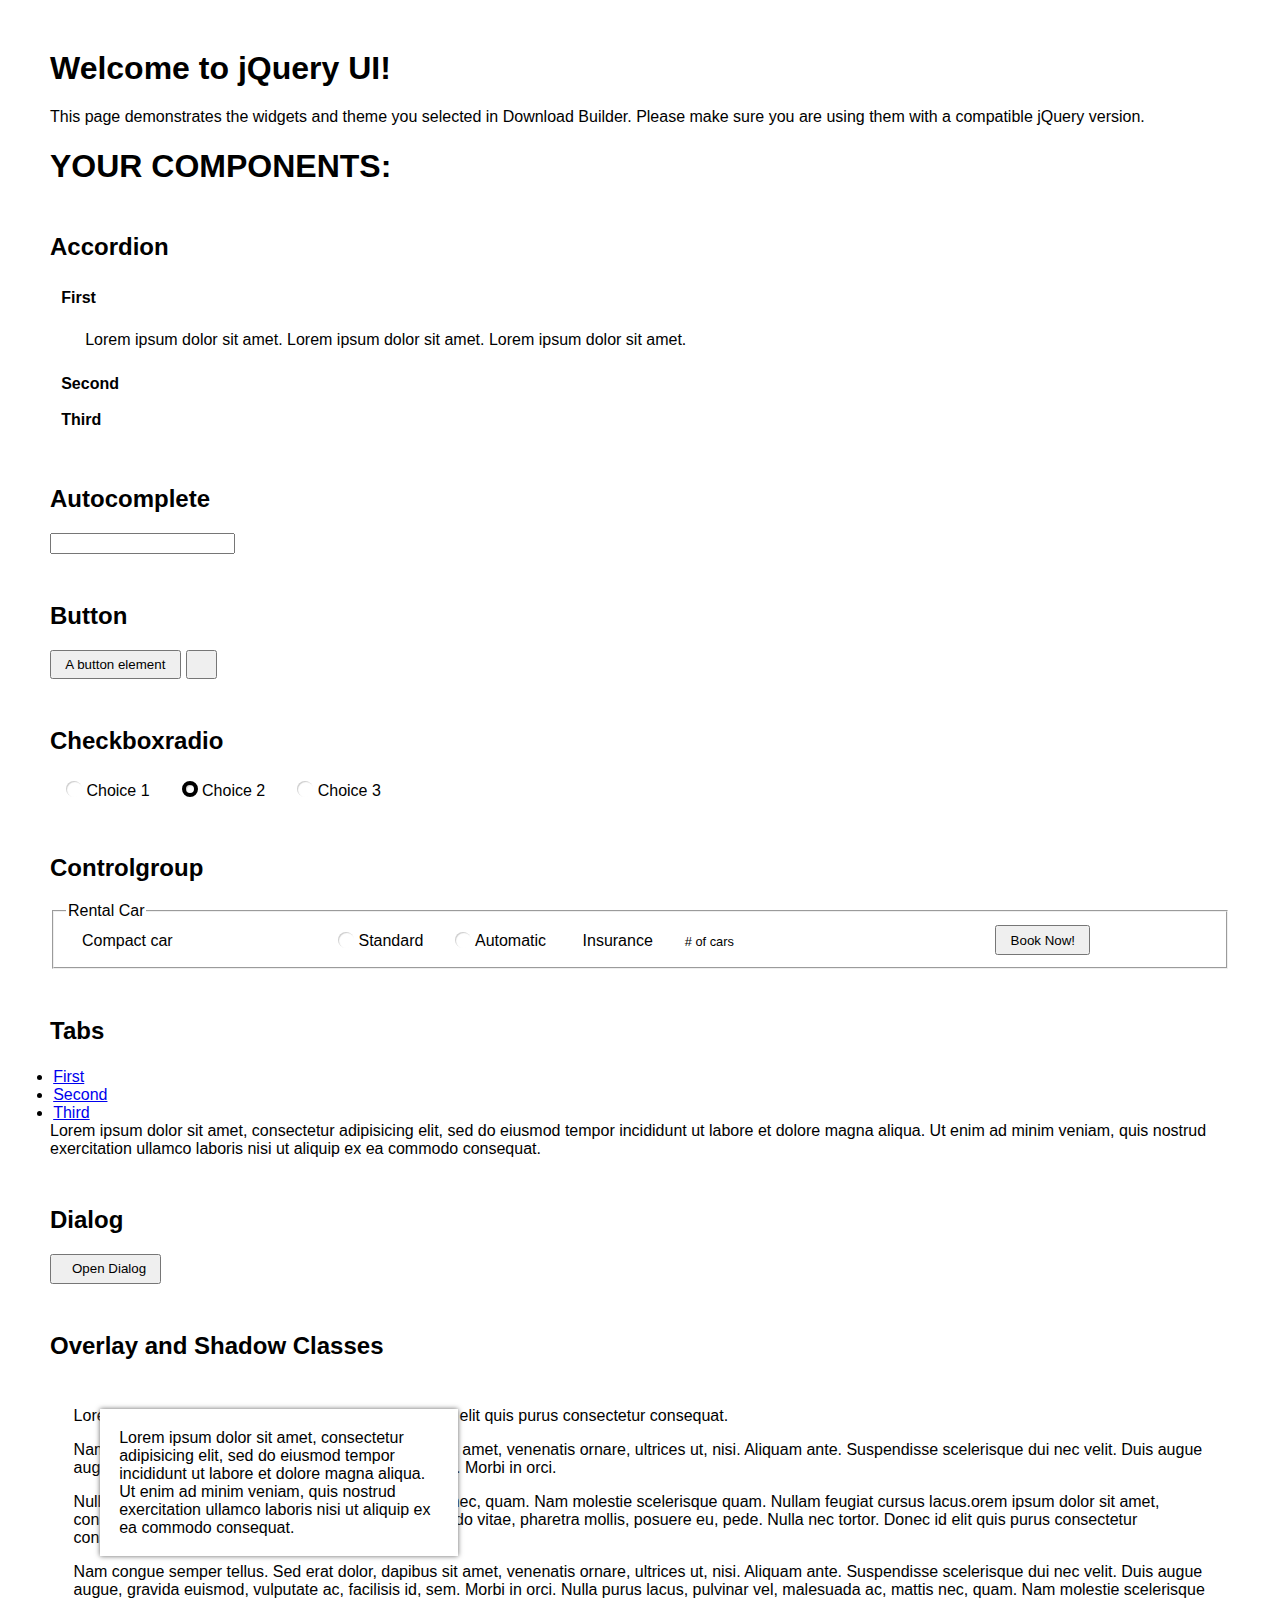
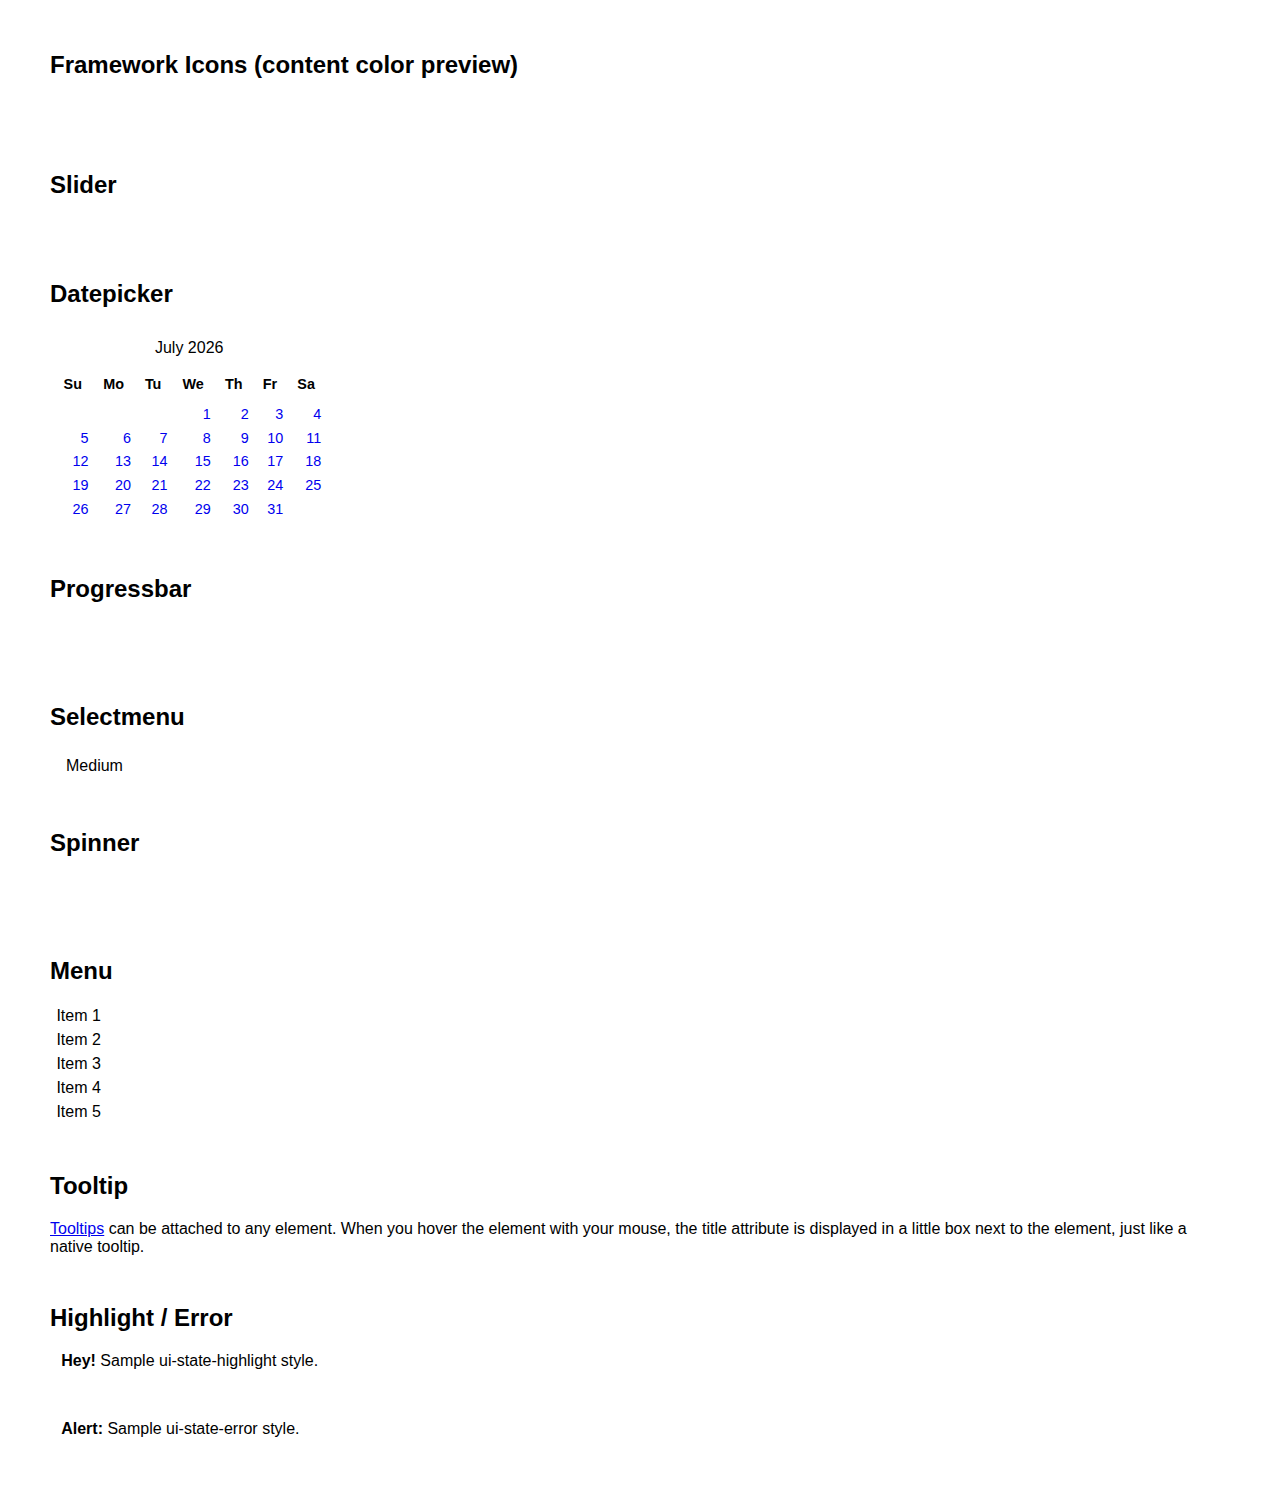
<file: vendors/jquery-ui-1.13.2/index.html>
<!doctype html>
<html lang="us">
<head>
	<meta charset="utf-8">
	<title>jQuery UI Example Page</title>
	<link href="jquery-ui.css" rel="stylesheet">
	<style>
	body{
		font-family: "Trebuchet MS", sans-serif;
		margin: 50px;
	}
	.demoHeaders {
		margin-top: 2em;
	}
	#dialog-link {
		padding: .4em 1em .4em 20px;
		text-decoration: none;
		position: relative;
	}
	#dialog-link span.ui-icon {
		margin: 0 5px 0 0;
		position: absolute;
		left: .2em;
		top: 50%;
		margin-top: -8px;
	}
	#icons {
		margin: 0;
		padding: 0;
	}
	#icons li {
		margin: 2px;
		position: relative;
		padding: 4px 0;
		cursor: pointer;
		float: left;
		list-style: none;
	}
	#icons span.ui-icon {
		float: left;
		margin: 0 4px;
	}
	.fakewindowcontain .ui-widget-overlay {
		position: absolute;
	}
	select {
		width: 200px;
	}
	</style>
</head>
<body>

<h1>Welcome to jQuery UI!</h1>

<div class="ui-widget">
	<p>This page demonstrates the widgets and theme you selected in Download Builder. Please make sure you are using them with a compatible jQuery version.</p>
</div>

<h1>YOUR COMPONENTS:</h1>

<!-- Accordion -->
<h2 class="demoHeaders">Accordion</h2>
<div id="accordion">
	<h3>First</h3>
	<div>Lorem ipsum dolor sit amet. Lorem ipsum dolor sit amet. Lorem ipsum dolor sit amet.</div>
	<h3>Second</h3>
	<div>Phasellus mattis tincidunt nibh.</div>
	<h3>Third</h3>
	<div>Nam dui erat, auctor a, dignissim quis.</div>
</div>

<!-- Autocomplete -->
<h2 class="demoHeaders">Autocomplete</h2>
<div>
	<input id="autocomplete" title="type &quot;a&quot;">
</div>

<!-- Button -->
<h2 class="demoHeaders">Button</h2>
<button id="button">A button element</button>
<button id="button-icon">An icon-only button</button>

<!-- Checkboxradio -->
<h2 class="demoHeaders">Checkboxradio</h2>
<form style="margin-top: 1em;">
	<div id="radioset">
		<input type="radio" id="radio1" name="radio"><label for="radio1">Choice 1</label>
		<input type="radio" id="radio2" name="radio" checked="checked"><label for="radio2">Choice 2</label>
		<input type="radio" id="radio3" name="radio"><label for="radio3">Choice 3</label>
	</div>
</form>

<!-- Controlgroup -->
<h2 class="demoHeaders">Controlgroup</h2>
<fieldset>
	<legend>Rental Car</legend>
	<div id="controlgroup">
		<select id="car-type">
			<option>Compact car</option>
			<option>Midsize car</option>
			<option>Full size car</option>
			<option>SUV</option>
			<option>Luxury</option>
			<option>Truck</option>
			<option>Van</option>
		</select>
		<label for="transmission-standard">Standard</label>
		<input type="radio" name="transmission" id="transmission-standard">
		<label for="transmission-automatic">Automatic</label>
		<input type="radio" name="transmission" id="transmission-automatic">
		<label for="insurance">Insurance</label>
		<input type="checkbox" name="insurance" id="insurance">
		<label for="horizontal-spinner" class="ui-controlgroup-label"># of cars</label>
		<input id="horizontal-spinner" class="ui-spinner-input">
		<button>Book Now!</button>
	</div>
</fieldset>

<!-- Tabs -->
<h2 class="demoHeaders">Tabs</h2>
<div id="tabs">
	<ul>
		<li><a href="#tabs-1">First</a></li>
		<li><a href="#tabs-2">Second</a></li>
		<li><a href="#tabs-3">Third</a></li>
	</ul>
	<div id="tabs-1">Lorem ipsum dolor sit amet, consectetur adipisicing elit, sed do eiusmod tempor incididunt ut labore et dolore magna aliqua. Ut enim ad minim veniam, quis nostrud exercitation ullamco laboris nisi ut aliquip ex ea commodo consequat.</div>
	<div id="tabs-2">Phasellus mattis tincidunt nibh. Cras orci urna, blandit id, pretium vel, aliquet ornare, felis. Maecenas scelerisque sem non nisl. Fusce sed lorem in enim dictum bibendum.</div>
	<div id="tabs-3">Nam dui erat, auctor a, dignissim quis, sollicitudin eu, felis. Pellentesque nisi urna, interdum eget, sagittis et, consequat vestibulum, lacus. Mauris porttitor ullamcorper augue.</div>
</div>

<h2 class="demoHeaders">Dialog</h2>
<p>
	<button id="dialog-link" class="ui-button ui-corner-all ui-widget">
		<span class="ui-icon ui-icon-newwin"></span>Open Dialog
	</button>
</p>

<h2 class="demoHeaders">Overlay and Shadow Classes</h2>
<div style="position: relative; width: 96%; height: 200px; padding:1% 2%; overflow:hidden;" class="fakewindowcontain">
	<p>Lorem ipsum dolor sit amet,  Nulla nec tortor. Donec id elit quis purus consectetur consequat. </p><p>Nam congue semper tellus. Sed erat dolor, dapibus sit amet, venenatis ornare, ultrices ut, nisi. Aliquam ante. Suspendisse scelerisque dui nec velit. Duis augue augue, gravida euismod, vulputate ac, facilisis id, sem. Morbi in orci. </p><p>Nulla purus lacus, pulvinar vel, malesuada ac, mattis nec, quam. Nam molestie scelerisque quam. Nullam feugiat cursus lacus.orem ipsum dolor sit amet, consectetur adipiscing elit. Donec libero risus, commodo vitae, pharetra mollis, posuere eu, pede. Nulla nec tortor. Donec id elit quis purus consectetur consequat. </p><p>Nam congue semper tellus. Sed erat dolor, dapibus sit amet, venenatis ornare, ultrices ut, nisi. Aliquam ante. Suspendisse scelerisque dui nec velit. Duis augue augue, gravida euismod, vulputate ac, facilisis id, sem. Morbi in orci. Nulla purus lacus, pulvinar vel, malesuada ac, mattis nec, quam. Nam molestie scelerisque quam. </p><p>Nullam feugiat cursus lacus.orem ipsum dolor sit amet, consectetur adipiscing elit. Donec libero risus, commodo vitae, pharetra mollis, posuere eu, pede. Nulla nec tortor. Donec id elit quis purus consectetur consequat. Nam congue semper tellus. Sed erat dolor, dapibus sit amet, venenatis ornare, ultrices ut, nisi. Aliquam ante. </p><p>Suspendisse scelerisque dui nec velit. Duis augue augue, gravida euismod, vulputate ac, facilisis id, sem. Morbi in orci. Nulla purus lacus, pulvinar vel, malesuada ac, mattis nec, quam. Nam molestie scelerisque quam. Nullam feugiat cursus lacus.orem ipsum dolor sit amet, consectetur adipiscing elit. Donec libero risus, commodo vitae, pharetra mollis, posuere eu, pede. Nulla nec tortor. Donec id elit quis purus consectetur consequat. Nam congue semper tellus. Sed erat dolor, dapibus sit amet, venenatis ornare, ultrices ut, nisi. </p>

	<!-- ui-dialog -->
	<div class="ui-widget-overlay ui-front"></div>
	<div style="position: absolute; width: 320px; left: 50px; top: 30px; padding: 1.2em" class="ui-widget ui-front ui-widget-content ui-corner-all ui-widget-shadow">
		Lorem ipsum dolor sit amet, consectetur adipisicing elit, sed do eiusmod tempor incididunt ut labore et dolore magna aliqua. Ut enim ad minim veniam, quis nostrud exercitation ullamco laboris nisi ut aliquip ex ea commodo consequat.
	</div>

</div>

<!-- ui-dialog -->
<div id="dialog" title="Dialog Title">
	<p>Lorem ipsum dolor sit amet, consectetur adipisicing elit, sed do eiusmod tempor incididunt ut labore et dolore magna aliqua. Ut enim ad minim veniam, quis nostrud exercitation ullamco laboris nisi ut aliquip ex ea commodo consequat.</p>
</div>


<h2 class="demoHeaders">Framework Icons (content color preview)</h2>
<ul id="icons" class="ui-widget ui-helper-clearfix">
	<li class="ui-state-default ui-corner-all" title=".ui-icon-caret-1-n"><span class="ui-icon ui-icon-caret-1-n"></span></li>
	<li class="ui-state-default ui-corner-all" title=".ui-icon-caret-1-ne"><span class="ui-icon ui-icon-caret-1-ne"></span></li>
	<li class="ui-state-default ui-corner-all" title=".ui-icon-caret-1-e"><span class="ui-icon ui-icon-caret-1-e"></span></li>
	<li class="ui-state-default ui-corner-all" title=".ui-icon-caret-1-se"><span class="ui-icon ui-icon-caret-1-se"></span></li>
	<li class="ui-state-default ui-corner-all" title=".ui-icon-caret-1-s"><span class="ui-icon ui-icon-caret-1-s"></span></li>
	<li class="ui-state-default ui-corner-all" title=".ui-icon-caret-1-sw"><span class="ui-icon ui-icon-caret-1-sw"></span></li>
	<li class="ui-state-default ui-corner-all" title=".ui-icon-caret-1-w"><span class="ui-icon ui-icon-caret-1-w"></span></li>
	<li class="ui-state-default ui-corner-all" title=".ui-icon-caret-1-nw"><span class="ui-icon ui-icon-caret-1-nw"></span></li>
	<li class="ui-state-default ui-corner-all" title=".ui-icon-caret-2-n-s"><span class="ui-icon ui-icon-caret-2-n-s"></span></li>
	<li class="ui-state-default ui-corner-all" title=".ui-icon-caret-2-e-w"><span class="ui-icon ui-icon-caret-2-e-w"></span></li>
	<li class="ui-state-default ui-corner-all" title=".ui-icon-triangle-1-n"><span class="ui-icon ui-icon-triangle-1-n"></span></li>
	<li class="ui-state-default ui-corner-all" title=".ui-icon-triangle-1-ne"><span class="ui-icon ui-icon-triangle-1-ne"></span></li>
	<li class="ui-state-default ui-corner-all" title=".ui-icon-triangle-1-e"><span class="ui-icon ui-icon-triangle-1-e"></span></li>
	<li class="ui-state-default ui-corner-all" title=".ui-icon-triangle-1-se"><span class="ui-icon ui-icon-triangle-1-se"></span></li>
	<li class="ui-state-default ui-corner-all" title=".ui-icon-triangle-1-s"><span class="ui-icon ui-icon-triangle-1-s"></span></li>
	<li class="ui-state-default ui-corner-all" title=".ui-icon-triangle-1-sw"><span class="ui-icon ui-icon-triangle-1-sw"></span></li>
	<li class="ui-state-default ui-corner-all" title=".ui-icon-triangle-1-w"><span class="ui-icon ui-icon-triangle-1-w"></span></li>
	<li class="ui-state-default ui-corner-all" title=".ui-icon-triangle-1-nw"><span class="ui-icon ui-icon-triangle-1-nw"></span></li>
	<li class="ui-state-default ui-corner-all" title=".ui-icon-triangle-2-n-s"><span class="ui-icon ui-icon-triangle-2-n-s"></span></li>
	<li class="ui-state-default ui-corner-all" title=".ui-icon-triangle-2-e-w"><span class="ui-icon ui-icon-triangle-2-e-w"></span></li>
	<li class="ui-state-default ui-corner-all" title=".ui-icon-arrow-1-n"><span class="ui-icon ui-icon-arrow-1-n"></span></li>
	<li class="ui-state-default ui-corner-all" title=".ui-icon-arrow-1-ne"><span class="ui-icon ui-icon-arrow-1-ne"></span></li>
	<li class="ui-state-default ui-corner-all" title=".ui-icon-arrow-1-e"><span class="ui-icon ui-icon-arrow-1-e"></span></li>
	<li class="ui-state-default ui-corner-all" title=".ui-icon-arrow-1-se"><span class="ui-icon ui-icon-arrow-1-se"></span></li>
	<li class="ui-state-default ui-corner-all" title=".ui-icon-arrow-1-s"><span class="ui-icon ui-icon-arrow-1-s"></span></li>
	<li class="ui-state-default ui-corner-all" title=".ui-icon-arrow-1-sw"><span class="ui-icon ui-icon-arrow-1-sw"></span></li>
	<li class="ui-state-default ui-corner-all" title=".ui-icon-arrow-1-w"><span class="ui-icon ui-icon-arrow-1-w"></span></li>
	<li class="ui-state-default ui-corner-all" title=".ui-icon-arrow-1-nw"><span class="ui-icon ui-icon-arrow-1-nw"></span></li>
	<li class="ui-state-default ui-corner-all" title=".ui-icon-arrow-2-n-s"><span class="ui-icon ui-icon-arrow-2-n-s"></span></li>
	<li class="ui-state-default ui-corner-all" title=".ui-icon-arrow-2-ne-sw"><span class="ui-icon ui-icon-arrow-2-ne-sw"></span></li>
	<li class="ui-state-default ui-corner-all" title=".ui-icon-arrow-2-e-w"><span class="ui-icon ui-icon-arrow-2-e-w"></span></li>
	<li class="ui-state-default ui-corner-all" title=".ui-icon-arrow-2-se-nw"><span class="ui-icon ui-icon-arrow-2-se-nw"></span></li>
	<li class="ui-state-default ui-corner-all" title=".ui-icon-arrowstop-1-n"><span class="ui-icon ui-icon-arrowstop-1-n"></span></li>
	<li class="ui-state-default ui-corner-all" title=".ui-icon-arrowstop-1-e"><span class="ui-icon ui-icon-arrowstop-1-e"></span></li>
	<li class="ui-state-default ui-corner-all" title=".ui-icon-arrowstop-1-s"><span class="ui-icon ui-icon-arrowstop-1-s"></span></li>
	<li class="ui-state-default ui-corner-all" title=".ui-icon-arrowstop-1-w"><span class="ui-icon ui-icon-arrowstop-1-w"></span></li>
	<li class="ui-state-default ui-corner-all" title=".ui-icon-arrowthick-1-n"><span class="ui-icon ui-icon-arrowthick-1-n"></span></li>
	<li class="ui-state-default ui-corner-all" title=".ui-icon-arrowthick-1-ne"><span class="ui-icon ui-icon-arrowthick-1-ne"></span></li>
	<li class="ui-state-default ui-corner-all" title=".ui-icon-arrowthick-1-e"><span class="ui-icon ui-icon-arrowthick-1-e"></span></li>
	<li class="ui-state-default ui-corner-all" title=".ui-icon-arrowthick-1-se"><span class="ui-icon ui-icon-arrowthick-1-se"></span></li>
	<li class="ui-state-default ui-corner-all" title=".ui-icon-arrowthick-1-s"><span class="ui-icon ui-icon-arrowthick-1-s"></span></li>
	<li class="ui-state-default ui-corner-all" title=".ui-icon-arrowthick-1-sw"><span class="ui-icon ui-icon-arrowthick-1-sw"></span></li>
	<li class="ui-state-default ui-corner-all" title=".ui-icon-arrowthick-1-w"><span class="ui-icon ui-icon-arrowthick-1-w"></span></li>
	<li class="ui-state-default ui-corner-all" title=".ui-icon-arrowthick-1-nw"><span class="ui-icon ui-icon-arrowthick-1-nw"></span></li>
	<li class="ui-state-default ui-corner-all" title=".ui-icon-arrowthick-2-n-s"><span class="ui-icon ui-icon-arrowthick-2-n-s"></span></li>
	<li class="ui-state-default ui-corner-all" title=".ui-icon-arrowthick-2-ne-sw"><span class="ui-icon ui-icon-arrowthick-2-ne-sw"></span></li>
	<li class="ui-state-default ui-corner-all" title=".ui-icon-arrowthick-2-e-w"><span class="ui-icon ui-icon-arrowthick-2-e-w"></span></li>
	<li class="ui-state-default ui-corner-all" title=".ui-icon-arrowthick-2-se-nw"><span class="ui-icon ui-icon-arrowthick-2-se-nw"></span></li>
	<li class="ui-state-default ui-corner-all" title=".ui-icon-arrowthickstop-1-n"><span class="ui-icon ui-icon-arrowthickstop-1-n"></span></li>
	<li class="ui-state-default ui-corner-all" title=".ui-icon-arrowthickstop-1-e"><span class="ui-icon ui-icon-arrowthickstop-1-e"></span></li>
	<li class="ui-state-default ui-corner-all" title=".ui-icon-arrowthickstop-1-s"><span class="ui-icon ui-icon-arrowthickstop-1-s"></span></li>
	<li class="ui-state-default ui-corner-all" title=".ui-icon-arrowthickstop-1-w"><span class="ui-icon ui-icon-arrowthickstop-1-w"></span></li>
	<li class="ui-state-default ui-corner-all" title=".ui-icon-arrowreturnthick-1-w"><span class="ui-icon ui-icon-arrowreturnthick-1-w"></span></li>
	<li class="ui-state-default ui-corner-all" title=".ui-icon-arrowreturnthick-1-n"><span class="ui-icon ui-icon-arrowreturnthick-1-n"></span></li>
	<li class="ui-state-default ui-corner-all" title=".ui-icon-arrowreturnthick-1-e"><span class="ui-icon ui-icon-arrowreturnthick-1-e"></span></li>
	<li class="ui-state-default ui-corner-all" title=".ui-icon-arrowreturnthick-1-s"><span class="ui-icon ui-icon-arrowreturnthick-1-s"></span></li>
	<li class="ui-state-default ui-corner-all" title=".ui-icon-arrowreturn-1-w"><span class="ui-icon ui-icon-arrowreturn-1-w"></span></li>
	<li class="ui-state-default ui-corner-all" title=".ui-icon-arrowreturn-1-n"><span class="ui-icon ui-icon-arrowreturn-1-n"></span></li>
	<li class="ui-state-default ui-corner-all" title=".ui-icon-arrowreturn-1-e"><span class="ui-icon ui-icon-arrowreturn-1-e"></span></li>
	<li class="ui-state-default ui-corner-all" title=".ui-icon-arrowreturn-1-s"><span class="ui-icon ui-icon-arrowreturn-1-s"></span></li>
	<li class="ui-state-default ui-corner-all" title=".ui-icon-arrowrefresh-1-w"><span class="ui-icon ui-icon-arrowrefresh-1-w"></span></li>
	<li class="ui-state-default ui-corner-all" title=".ui-icon-arrowrefresh-1-n"><span class="ui-icon ui-icon-arrowrefresh-1-n"></span></li>
	<li class="ui-state-default ui-corner-all" title=".ui-icon-arrowrefresh-1-e"><span class="ui-icon ui-icon-arrowrefresh-1-e"></span></li>
	<li class="ui-state-default ui-corner-all" title=".ui-icon-arrowrefresh-1-s"><span class="ui-icon ui-icon-arrowrefresh-1-s"></span></li>
	<li class="ui-state-default ui-corner-all" title=".ui-icon-arrow-4"><span class="ui-icon ui-icon-arrow-4"></span></li>
	<li class="ui-state-default ui-corner-all" title=".ui-icon-arrow-4-diag"><span class="ui-icon ui-icon-arrow-4-diag"></span></li>
	<li class="ui-state-default ui-corner-all" title=".ui-icon-extlink"><span class="ui-icon ui-icon-extlink"></span></li>
	<li class="ui-state-default ui-corner-all" title=".ui-icon-newwin"><span class="ui-icon ui-icon-newwin"></span></li>
	<li class="ui-state-default ui-corner-all" title=".ui-icon-refresh"><span class="ui-icon ui-icon-refresh"></span></li>
	<li class="ui-state-default ui-corner-all" title=".ui-icon-shuffle"><span class="ui-icon ui-icon-shuffle"></span></li>
	<li class="ui-state-default ui-corner-all" title=".ui-icon-transfer-e-w"><span class="ui-icon ui-icon-transfer-e-w"></span></li>
	<li class="ui-state-default ui-corner-all" title=".ui-icon-transferthick-e-w"><span class="ui-icon ui-icon-transferthick-e-w"></span></li>
	<li class="ui-state-default ui-corner-all" title=".ui-icon-folder-collapsed"><span class="ui-icon ui-icon-folder-collapsed"></span></li>
	<li class="ui-state-default ui-corner-all" title=".ui-icon-folder-open"><span class="ui-icon ui-icon-folder-open"></span></li>
	<li class="ui-state-default ui-corner-all" title=".ui-icon-document"><span class="ui-icon ui-icon-document"></span></li>
	<li class="ui-state-default ui-corner-all" title=".ui-icon-document-b"><span class="ui-icon ui-icon-document-b"></span></li>
	<li class="ui-state-default ui-corner-all" title=".ui-icon-note"><span class="ui-icon ui-icon-note"></span></li>
	<li class="ui-state-default ui-corner-all" title=".ui-icon-mail-closed"><span class="ui-icon ui-icon-mail-closed"></span></li>
	<li class="ui-state-default ui-corner-all" title=".ui-icon-mail-open"><span class="ui-icon ui-icon-mail-open"></span></li>
	<li class="ui-state-default ui-corner-all" title=".ui-icon-suitcase"><span class="ui-icon ui-icon-suitcase"></span></li>
	<li class="ui-state-default ui-corner-all" title=".ui-icon-comment"><span class="ui-icon ui-icon-comment"></span></li>
	<li class="ui-state-default ui-corner-all" title=".ui-icon-person"><span class="ui-icon ui-icon-person"></span></li>
	<li class="ui-state-default ui-corner-all" title=".ui-icon-print"><span class="ui-icon ui-icon-print"></span></li>
	<li class="ui-state-default ui-corner-all" title=".ui-icon-trash"><span class="ui-icon ui-icon-trash"></span></li>
	<li class="ui-state-default ui-corner-all" title=".ui-icon-locked"><span class="ui-icon ui-icon-locked"></span></li>
	<li class="ui-state-default ui-corner-all" title=".ui-icon-unlocked"><span class="ui-icon ui-icon-unlocked"></span></li>
	<li class="ui-state-default ui-corner-all" title=".ui-icon-bookmark"><span class="ui-icon ui-icon-bookmark"></span></li>
	<li class="ui-state-default ui-corner-all" title=".ui-icon-tag"><span class="ui-icon ui-icon-tag"></span></li>
	<li class="ui-state-default ui-corner-all" title=".ui-icon-home"><span class="ui-icon ui-icon-home"></span></li>
	<li class="ui-state-default ui-corner-all" title=".ui-icon-flag"><span class="ui-icon ui-icon-flag"></span></li>
	<li class="ui-state-default ui-corner-all" title=".ui-icon-calculator"><span class="ui-icon ui-icon-calculator"></span></li>
	<li class="ui-state-default ui-corner-all" title=".ui-icon-cart"><span class="ui-icon ui-icon-cart"></span></li>
	<li class="ui-state-default ui-corner-all" title=".ui-icon-pencil"><span class="ui-icon ui-icon-pencil"></span></li>
	<li class="ui-state-default ui-corner-all" title=".ui-icon-clock"><span class="ui-icon ui-icon-clock"></span></li>
	<li class="ui-state-default ui-corner-all" title=".ui-icon-disk"><span class="ui-icon ui-icon-disk"></span></li>
	<li class="ui-state-default ui-corner-all" title=".ui-icon-calendar"><span class="ui-icon ui-icon-calendar"></span></li>
	<li class="ui-state-default ui-corner-all" title=".ui-icon-zoomin"><span class="ui-icon ui-icon-zoomin"></span></li>
	<li class="ui-state-default ui-corner-all" title=".ui-icon-zoomout"><span class="ui-icon ui-icon-zoomout"></span></li>
	<li class="ui-state-default ui-corner-all" title=".ui-icon-search"><span class="ui-icon ui-icon-search"></span></li>
	<li class="ui-state-default ui-corner-all" title=".ui-icon-wrench"><span class="ui-icon ui-icon-wrench"></span></li>
	<li class="ui-state-default ui-corner-all" title=".ui-icon-gear"><span class="ui-icon ui-icon-gear"></span></li>
	<li class="ui-state-default ui-corner-all" title=".ui-icon-heart"><span class="ui-icon ui-icon-heart"></span></li>
	<li class="ui-state-default ui-corner-all" title=".ui-icon-star"><span class="ui-icon ui-icon-star"></span></li>
	<li class="ui-state-default ui-corner-all" title=".ui-icon-link"><span class="ui-icon ui-icon-link"></span></li>
	<li class="ui-state-default ui-corner-all" title=".ui-icon-cancel"><span class="ui-icon ui-icon-cancel"></span></li>
	<li class="ui-state-default ui-corner-all" title=".ui-icon-plus"><span class="ui-icon ui-icon-plus"></span></li>
	<li class="ui-state-default ui-corner-all" title=".ui-icon-plusthick"><span class="ui-icon ui-icon-plusthick"></span></li>
	<li class="ui-state-default ui-corner-all" title=".ui-icon-minus"><span class="ui-icon ui-icon-minus"></span></li>
	<li class="ui-state-default ui-corner-all" title=".ui-icon-minusthick"><span class="ui-icon ui-icon-minusthick"></span></li>
	<li class="ui-state-default ui-corner-all" title=".ui-icon-close"><span class="ui-icon ui-icon-close"></span></li>
	<li class="ui-state-default ui-corner-all" title=".ui-icon-closethick"><span class="ui-icon ui-icon-closethick"></span></li>
	<li class="ui-state-default ui-corner-all" title=".ui-icon-key"><span class="ui-icon ui-icon-key"></span></li>
	<li class="ui-state-default ui-corner-all" title=".ui-icon-lightbulb"><span class="ui-icon ui-icon-lightbulb"></span></li>
	<li class="ui-state-default ui-corner-all" title=".ui-icon-scissors"><span class="ui-icon ui-icon-scissors"></span></li>
	<li class="ui-state-default ui-corner-all" title=".ui-icon-clipboard"><span class="ui-icon ui-icon-clipboard"></span></li>
	<li class="ui-state-default ui-corner-all" title=".ui-icon-copy"><span class="ui-icon ui-icon-copy"></span></li>
	<li class="ui-state-default ui-corner-all" title=".ui-icon-contact"><span class="ui-icon ui-icon-contact"></span></li>
	<li class="ui-state-default ui-corner-all" title=".ui-icon-image"><span class="ui-icon ui-icon-image"></span></li>
	<li class="ui-state-default ui-corner-all" title=".ui-icon-video"><span class="ui-icon ui-icon-video"></span></li>
	<li class="ui-state-default ui-corner-all" title=".ui-icon-script"><span class="ui-icon ui-icon-script"></span></li>
	<li class="ui-state-default ui-corner-all" title=".ui-icon-alert"><span class="ui-icon ui-icon-alert"></span></li>
	<li class="ui-state-default ui-corner-all" title=".ui-icon-info"><span class="ui-icon ui-icon-info"></span></li>
	<li class="ui-state-default ui-corner-all" title=".ui-icon-notice"><span class="ui-icon ui-icon-notice"></span></li>
	<li class="ui-state-default ui-corner-all" title=".ui-icon-help"><span class="ui-icon ui-icon-help"></span></li>
	<li class="ui-state-default ui-corner-all" title=".ui-icon-check"><span class="ui-icon ui-icon-check"></span></li>
	<li class="ui-state-default ui-corner-all" title=".ui-icon-bullet"><span class="ui-icon ui-icon-bullet"></span></li>
	<li class="ui-state-default ui-corner-all" title=".ui-icon-radio-off"><span class="ui-icon ui-icon-radio-off"></span></li>
	<li class="ui-state-default ui-corner-all" title=".ui-icon-radio-on"><span class="ui-icon ui-icon-radio-on"></span></li>
	<li class="ui-state-default ui-corner-all" title=".ui-icon-pin-w"><span class="ui-icon ui-icon-pin-w"></span></li>
	<li class="ui-state-default ui-corner-all" title=".ui-icon-pin-s"><span class="ui-icon ui-icon-pin-s"></span></li>
	<li class="ui-state-default ui-corner-all" title=".ui-icon-play"><span class="ui-icon ui-icon-play"></span></li>
	<li class="ui-state-default ui-corner-all" title=".ui-icon-pause"><span class="ui-icon ui-icon-pause"></span></li>
	<li class="ui-state-default ui-corner-all" title=".ui-icon-seek-next"><span class="ui-icon ui-icon-seek-next"></span></li>
	<li class="ui-state-default ui-corner-all" title=".ui-icon-seek-prev"><span class="ui-icon ui-icon-seek-prev"></span></li>
	<li class="ui-state-default ui-corner-all" title=".ui-icon-seek-end"><span class="ui-icon ui-icon-seek-end"></span></li>
	<li class="ui-state-default ui-corner-all" title=".ui-icon-seek-first"><span class="ui-icon ui-icon-seek-first"></span></li>
	<li class="ui-state-default ui-corner-all" title=".ui-icon-stop"><span class="ui-icon ui-icon-stop"></span></li>
	<li class="ui-state-default ui-corner-all" title=".ui-icon-eject"><span class="ui-icon ui-icon-eject"></span></li>
	<li class="ui-state-default ui-corner-all" title=".ui-icon-volume-off"><span class="ui-icon ui-icon-volume-off"></span></li>
	<li class="ui-state-default ui-corner-all" title=".ui-icon-volume-on"><span class="ui-icon ui-icon-volume-on"></span></li>
	<li class="ui-state-default ui-corner-all" title=".ui-icon-power"><span class="ui-icon ui-icon-power"></span></li>
	<li class="ui-state-default ui-corner-all" title=".ui-icon-signal-diag"><span class="ui-icon ui-icon-signal-diag"></span></li>
	<li class="ui-state-default ui-corner-all" title=".ui-icon-signal"><span class="ui-icon ui-icon-signal"></span></li>
	<li class="ui-state-default ui-corner-all" title=".ui-icon-battery-0"><span class="ui-icon ui-icon-battery-0"></span></li>
	<li class="ui-state-default ui-corner-all" title=".ui-icon-battery-1"><span class="ui-icon ui-icon-battery-1"></span></li>
	<li class="ui-state-default ui-corner-all" title=".ui-icon-battery-2"><span class="ui-icon ui-icon-battery-2"></span></li>
	<li class="ui-state-default ui-corner-all" title=".ui-icon-battery-3"><span class="ui-icon ui-icon-battery-3"></span></li>
	<li class="ui-state-default ui-corner-all" title=".ui-icon-circle-plus"><span class="ui-icon ui-icon-circle-plus"></span></li>
	<li class="ui-state-default ui-corner-all" title=".ui-icon-circle-minus"><span class="ui-icon ui-icon-circle-minus"></span></li>
	<li class="ui-state-default ui-corner-all" title=".ui-icon-circle-close"><span class="ui-icon ui-icon-circle-close"></span></li>
	<li class="ui-state-default ui-corner-all" title=".ui-icon-circle-triangle-e"><span class="ui-icon ui-icon-circle-triangle-e"></span></li>
	<li class="ui-state-default ui-corner-all" title=".ui-icon-circle-triangle-s"><span class="ui-icon ui-icon-circle-triangle-s"></span></li>
	<li class="ui-state-default ui-corner-all" title=".ui-icon-circle-triangle-w"><span class="ui-icon ui-icon-circle-triangle-w"></span></li>
	<li class="ui-state-default ui-corner-all" title=".ui-icon-circle-triangle-n"><span class="ui-icon ui-icon-circle-triangle-n"></span></li>
	<li class="ui-state-default ui-corner-all" title=".ui-icon-circle-arrow-e"><span class="ui-icon ui-icon-circle-arrow-e"></span></li>
	<li class="ui-state-default ui-corner-all" title=".ui-icon-circle-arrow-s"><span class="ui-icon ui-icon-circle-arrow-s"></span></li>
	<li class="ui-state-default ui-corner-all" title=".ui-icon-circle-arrow-w"><span class="ui-icon ui-icon-circle-arrow-w"></span></li>
	<li class="ui-state-default ui-corner-all" title=".ui-icon-circle-arrow-n"><span class="ui-icon ui-icon-circle-arrow-n"></span></li>
	<li class="ui-state-default ui-corner-all" title=".ui-icon-circle-zoomin"><span class="ui-icon ui-icon-circle-zoomin"></span></li>
	<li class="ui-state-default ui-corner-all" title=".ui-icon-circle-zoomout"><span class="ui-icon ui-icon-circle-zoomout"></span></li>
	<li class="ui-state-default ui-corner-all" title=".ui-icon-circle-check"><span class="ui-icon ui-icon-circle-check"></span></li>
	<li class="ui-state-default ui-corner-all" title=".ui-icon-circlesmall-plus"><span class="ui-icon ui-icon-circlesmall-plus"></span></li>
	<li class="ui-state-default ui-corner-all" title=".ui-icon-circlesmall-minus"><span class="ui-icon ui-icon-circlesmall-minus"></span></li>
	<li class="ui-state-default ui-corner-all" title=".ui-icon-circlesmall-close"><span class="ui-icon ui-icon-circlesmall-close"></span></li>
	<li class="ui-state-default ui-corner-all" title=".ui-icon-squaresmall-plus"><span class="ui-icon ui-icon-squaresmall-plus"></span></li>
	<li class="ui-state-default ui-corner-all" title=".ui-icon-squaresmall-minus"><span class="ui-icon ui-icon-squaresmall-minus"></span></li>
	<li class="ui-state-default ui-corner-all" title=".ui-icon-squaresmall-close"><span class="ui-icon ui-icon-squaresmall-close"></span></li>
	<li class="ui-state-default ui-corner-all" title=".ui-icon-grip-dotted-vertical"><span class="ui-icon ui-icon-grip-dotted-vertical"></span></li>
	<li class="ui-state-default ui-corner-all" title=".ui-icon-grip-dotted-horizontal"><span class="ui-icon ui-icon-grip-dotted-horizontal"></span></li>
	<li class="ui-state-default ui-corner-all" title=".ui-icon-grip-solid-vertical"><span class="ui-icon ui-icon-grip-solid-vertical"></span></li>
	<li class="ui-state-default ui-corner-all" title=".ui-icon-grip-solid-horizontal"><span class="ui-icon ui-icon-grip-solid-horizontal"></span></li>
	<li class="ui-state-default ui-corner-all" title=".ui-icon-gripsmall-diagonal-se"><span class="ui-icon ui-icon-gripsmall-diagonal-se"></span></li>
	<li class="ui-state-default ui-corner-all" title=".ui-icon-grip-diagonal-se"><span class="ui-icon ui-icon-grip-diagonal-se"></span></li>
</ul>

<!-- Slider -->
<h2 class="demoHeaders">Slider</h2>
<div id="slider"></div>

<!-- Datepicker -->
<h2 class="demoHeaders">Datepicker</h2>
<div id="datepicker"></div>

<!-- Progressbar -->
<h2 class="demoHeaders">Progressbar</h2>
<div id="progressbar"></div>

<!-- Progressbar -->
<h2 class="demoHeaders">Selectmenu</h2>
<select id="selectmenu">
	<option>Slower</option>
	<option>Slow</option>
	<option selected="selected">Medium</option>
	<option>Fast</option>
	<option>Faster</option>
</select>

<!-- Spinner -->
<h2 class="demoHeaders">Spinner</h2>
<input id="spinner">

<!-- Menu -->
<h2 class="demoHeaders">Menu</h2>
<ul style="width:100px;" id="menu">
	<li><div>Item 1</div></li>
	<li><div>Item 2</div></li>
	<li><div>Item 3</div>
		<ul>
			<li><div>Item 3-1</div></li>
			<li><div>Item 3-2</div></li>
			<li><div>Item 3-3</div></li>
			<li><div>Item 3-4</div></li>
			<li><div>Item 3-5</div></li>
		</ul>
	</li>
	<li><div>Item 4</div></li>
	<li><div>Item 5</div></li>
</ul>

<!-- Tooltip -->
<h2 class="demoHeaders">Tooltip</h2>
<p id="tooltip">
	<a href="#" title="That&apos;s what this widget is">Tooltips</a> can be attached to any element. When you hover
the element with your mouse, the title attribute is displayed in a little box next to the element, just like a native tooltip.
</p>

<!-- Highlight / Error -->
<h2 class="demoHeaders">Highlight / Error</h2>
<div class="ui-widget">
	<div class="ui-state-highlight ui-corner-all" style="margin-top: 20px; padding: 0 .7em;">
		<p><span class="ui-icon ui-icon-info" style="float: left; margin-right: .3em;"></span>
		<strong>Hey!</strong> Sample ui-state-highlight style.</p>
	</div>
</div>
<br>
<div class="ui-widget">
	<div class="ui-state-error ui-corner-all" style="padding: 0 .7em;">
		<p><span class="ui-icon ui-icon-alert" style="float: left; margin-right: .3em;"></span>
		<strong>Alert:</strong> Sample ui-state-error style.</p>
	</div>
</div>

<script src="external/jquery/jquery.js"></script>
<script src="jquery-ui.js"></script>
<script>
$( "#accordion" ).accordion();

var availableTags = [
	"ActionScript",
	"AppleScript",
	"Asp",
	"BASIC",
	"C",
	"C++",
	"Clojure",
	"COBOL",
	"ColdFusion",
	"Erlang",
	"Fortran",
	"Groovy",
	"Haskell",
	"Java",
	"JavaScript",
	"Lisp",
	"Perl",
	"PHP",
	"Python",
	"Ruby",
	"Scala",
	"Scheme"
];
$( "#autocomplete" ).autocomplete({
	source: availableTags
});

$( "#button" ).button();
$( "#button-icon" ).button({
	icon: "ui-icon-gear",
	showLabel: false
});

$( "#radioset" ).buttonset();

$( "#controlgroup" ).controlgroup();

$( "#tabs" ).tabs();

$( "#dialog" ).dialog({
	autoOpen: false,
	width: 400,
	buttons: [
		{
			text: "Ok",
			click: function() {
				$( this ).dialog( "close" );
			}
		},
		{
			text: "Cancel",
			click: function() {
				$( this ).dialog( "close" );
			}
		}
	]
});

// Link to open the dialog
$( "#dialog-link" ).click(function( event ) {
	$( "#dialog" ).dialog( "open" );
	event.preventDefault();
});

$( "#datepicker" ).datepicker({
	inline: true
});

$( "#slider" ).slider({
	range: true,
	values: [ 17, 67 ]
});

$( "#progressbar" ).progressbar({
	value: 20
});

$( "#spinner" ).spinner();

$( "#menu" ).menu();

$( "#tooltip" ).tooltip();

$( "#selectmenu" ).selectmenu();

// Hover states on the static widgets
$( "#dialog-link, #icons li" ).hover(
	function() {
		$( this ).addClass( "ui-state-hover" );
	},
	function() {
		$( this ).removeClass( "ui-state-hover" );
	}
);
</script>
</body>
</html>
</file>
